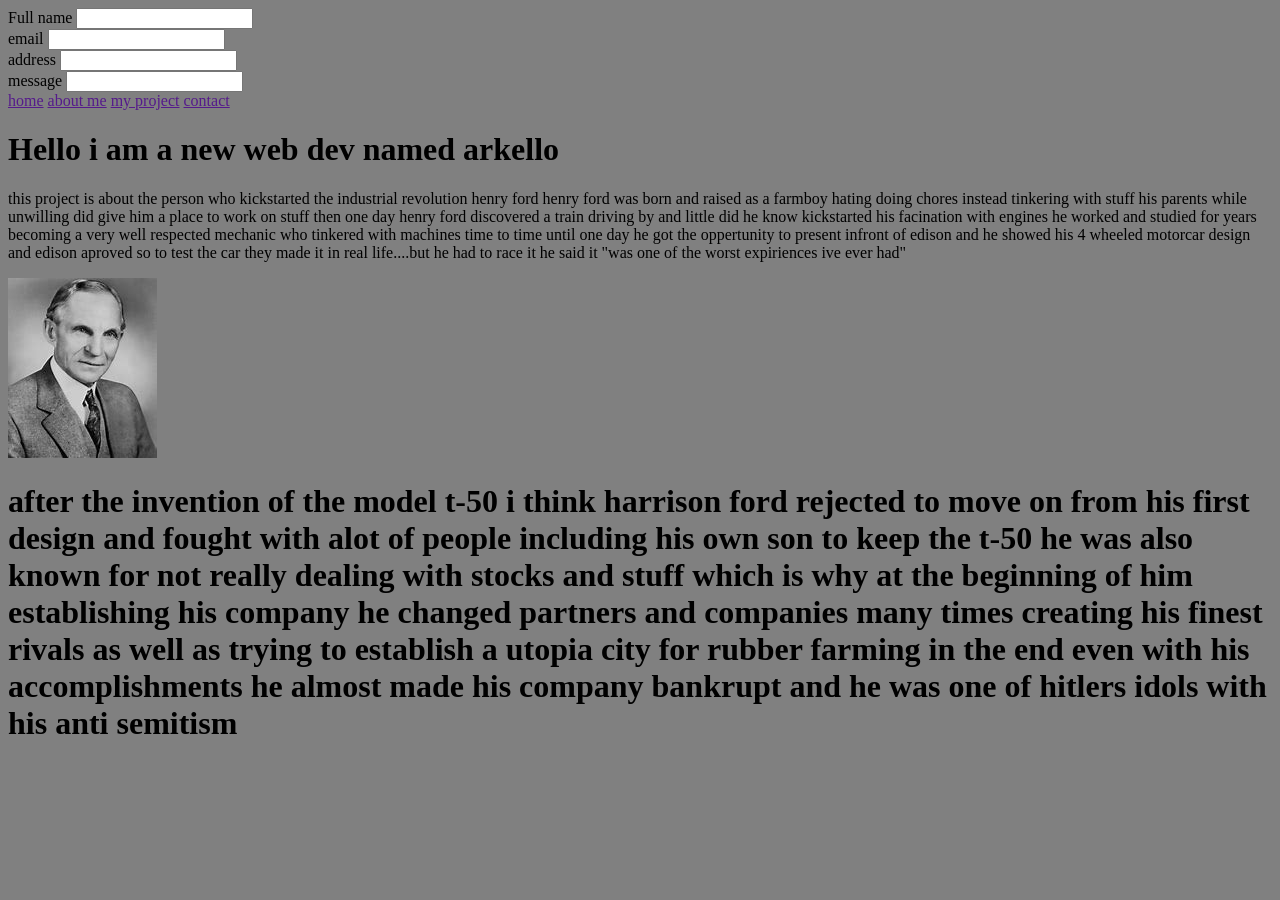
<file: index.html>
<!DOCTYPE html>
<head>
    <meta charset="UTF-8">
    <meta name="viewport" content="width=device-width, initial-scale=1.0">
    <title>Document</title>
    <link href="style.css" rel="stylesheet">
    
</head>
</body>
<div class="top-menu">
    <label>Full name</label>
    <input type="text" class="form-control"/>

    <br>

    <label>email</label>
    <input type="email" class="form-control"/>

    <br>

    <label>address</label>
    <input type="text" class="form-control"/>

    <br>

    <label>message</label>
    <input type="textarea" class="form-control"/>

    <br>

</div class="list-menu"><a href="">home</a></div>
</div class="list-menu"><a href="">about me</a></div>
</div class="list-menu"><a href="">my project</a></div>
</div class="list-menu"><a href="">contact</a></div>
</div>
<h1>Hello i am a new web dev named arkello</h1>
<p>this project is about the person who kickstarted the industrial revolution henry ford
    henry ford was born and raised as a farmboy hating doing chores instead tinkering with stuff his parents while unwilling did give him a place to work on stuff
    then one day henry ford discovered a train driving by and little did he know kickstarted his facination with engines he worked and studied for years becoming a very well respected 
    mechanic who tinkered with machines time to time until one day he got the oppertunity to present infront of edison and he showed his 4 wheeled motorcar design and edison aproved 
    so to test the car they made it in real life....but he had to race it he said it "was one of the worst expiriences ive ever had" 
</p>

<img src="OIP.jpg" />

<h1>after the invention of the model t-50 i think harrison ford rejected
    to move on from his first design and fought with alot of people including his own son
    to keep the t-50 he was also known for not really dealing with stocks and stuff which is why
    at the beginning of him establishing his company he changed partners and companies many times
    creating his finest rivals as well as trying to establish a utopia city for rubber farming 
    in the end even with his accomplishments he almost made his company bankrupt and he was one of 
    hitlers idols with his anti semitism 
</h1>
</body>
</html>
</file>
<file: style.css>
body{
    background-color: gray;
}
.top menu
Body{font-family: 'Courier New', Courier, monospace;
font-size: larger;
margin-bottom: auto;}
</file>
